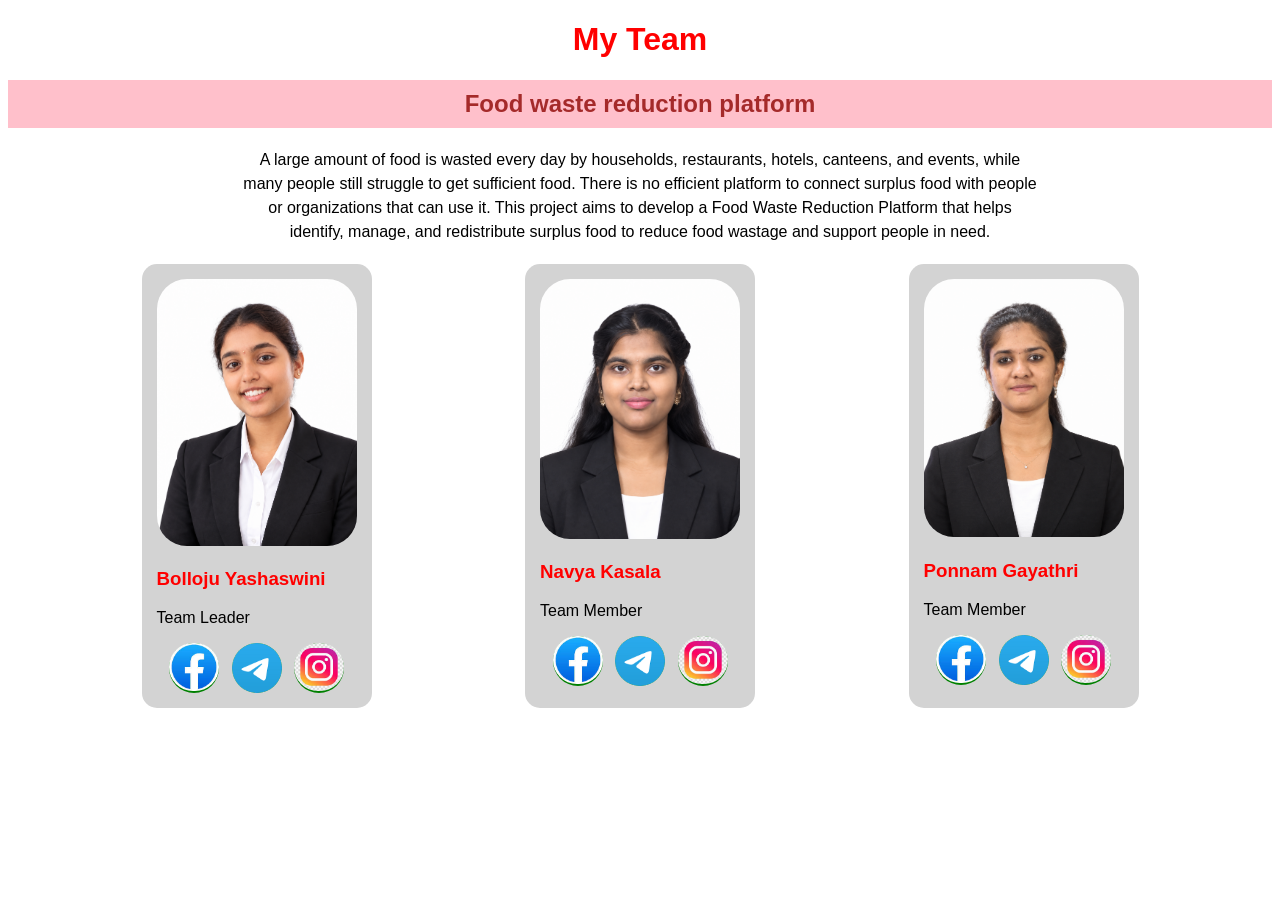
<file: index.html>
<!DOCTYPE html>
<html lang="en">
<head>
    <meta charset="UTF-8">
    <meta name="viewport" content="width=device-width, initial-scale=1.0">
    <title>Team NG7478</title>
    <link rel="stylesheet" href="index.CSS">
</head>
<body>
    <div class="title">
        <h1>My Team</h1>
        <h2>Food waste reduction platform</h2>
        <p>A large amount of food is wasted every day by households, restaurants, hotels, canteens, and events, while many people still struggle to get sufficient food. There is no efficient platform to connect surplus food with people or organizations that can use it. This project aims to develop a Food Waste Reduction Platform that helps identify, manage, and redistribute surplus food to reduce food wastage and support people in need.</p>
    </div>
    <div class="container">
        <div class="card">
            <img src="yashu.png"alt="">
            <div class="content">
                <h3> Bolloju Yashaswini</h3>
                <p>Team Leader</p>
                <div class="social-icon">
                    <div class="icon">
                        <img src="F.png" alt="">
                    </div>
                    <div class="icon">
                        <img src="T.png" alt="">
                    </div>
                    <div class="icon">
                        <img src="I.png" alt="">
                    </div>
                </div>
            </div>
        </div>
        <div class="card">
            <img src="Navya.png"alt="">
            <div class="content">
                <h3>Navya Kasala</h3>
                <p>Team Member</p>
                <div class="social-icon">
                    <div class="icon">
                        <img src="F.png" alt="">
                    </div>
                    <div class="icon">
                        <img src="T.png" alt="">
                    </div>
                    <div class="icon">
                        <img src="I.png" alt="">
                    </div>
                </div>
            </div>
        </div>
        <div class="card">
            <img src="gayathri.png"alt="">
            <div class="content">
                <h3>Ponnam Gayathri</h3>
                <p>Team Member</p>
                <div class="social-icon">
                    <div class="icon">
                        <img src="F.png" alt="">
                    </div>
                    <div class="icon">
                        <img src="T.png" alt="">
                    </div>
                    <div class="icon">
                        <img src="I.png" alt="">
                    </div>
                </div>
            </div>
        </div>
    </div>
</body>
</html>
</file>
<file: index.CSS>
body{
    background-color: white;
}
*{
    font-family: Verdana, Geneva, Tahoma, sans-serif;
}
.title{
    text-align: center;
}
h1{
    color: red;
}
h2{
    color: brown;
    background-color: pink;
    padding: 10px;
}
.card{
    width: 200px;
    background-color: lightgrey;
    padding: 15px;
    border-radius: 15px;
    transition: transform .5s, border-shadow .5s;

}
img{
    width: 100%;
    border-radius: 30px;
}
.content h3{
    color: red;
}
.social-icon{
    display: flex;
    justify-content: space-evenly;
}
.icon{
    height: 50px;
    width: 50px;
    background-color: green;
    font-size: 2em;
    text-align: center;
    border-radius: 50%;
    transition: transform .4s;
}
.icon:hover{
    transform: scale(1.2);
    box-shadow: 0 0 15px grey;
}
.card:hover{
    transform: scale(1.1);
    box-shadow: o o 15px gray;
}
.container{
    display: flex;
    gap: 20px;
    flex-wrap: wrap;
    justify-content: space-evenly;
}
.title p {
    text-align: center;
    width: 800px;
    margin: 20px auto;
    line-height: 1.5;

}
</file>
